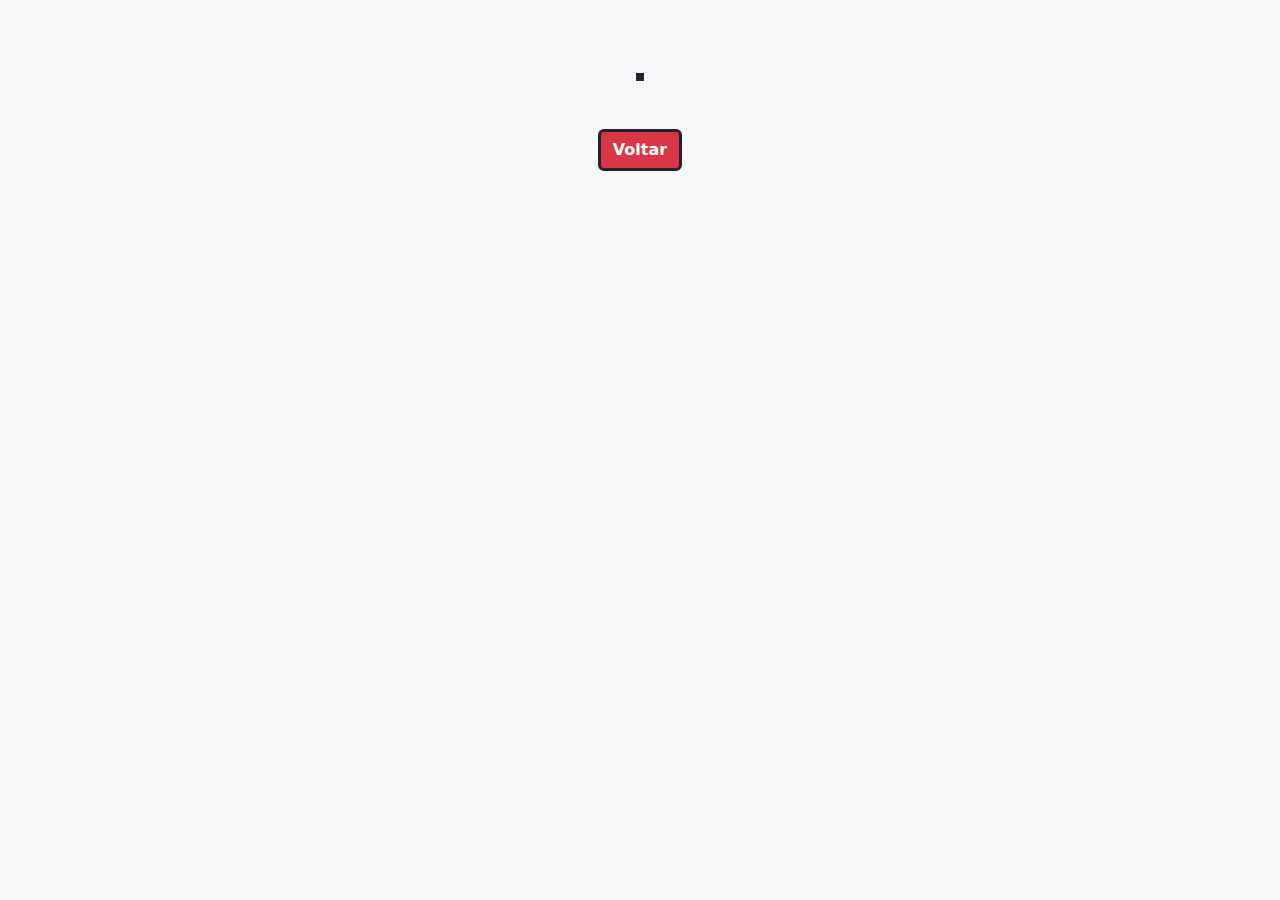
<file: public/detalhes.html>
<!DOCTYPE html>
<html lang="pt-BR">
<head>
  <meta charset="UTF-8">
  <meta name="viewport" content="width=device-width, initial-scale=1.0">
  <title>Detalhes da HQ</title>
  <link href="https://cdn.jsdelivr.net/npm/bootstrap@5.3.3/dist/css/bootstrap.min.css" rel="stylesheet">
</head>
<body class="bg-light text-center py-5">
  <div class="container">
    <h1 id="titulo" class="fw-bold mb-4"></h1>
    <img id="imagem" class="img-fluid border border-4 border-dark mb-3" style="max-width: 400px;">
    <p id="descricao" class="lead"></p>
    <a href="index.html" class="btn btn-danger border border-3 border-dark fw-bold mt-3">Voltar</a>
  </div>
  <script src="app.js"></script>
</body>
</html>
</file>
